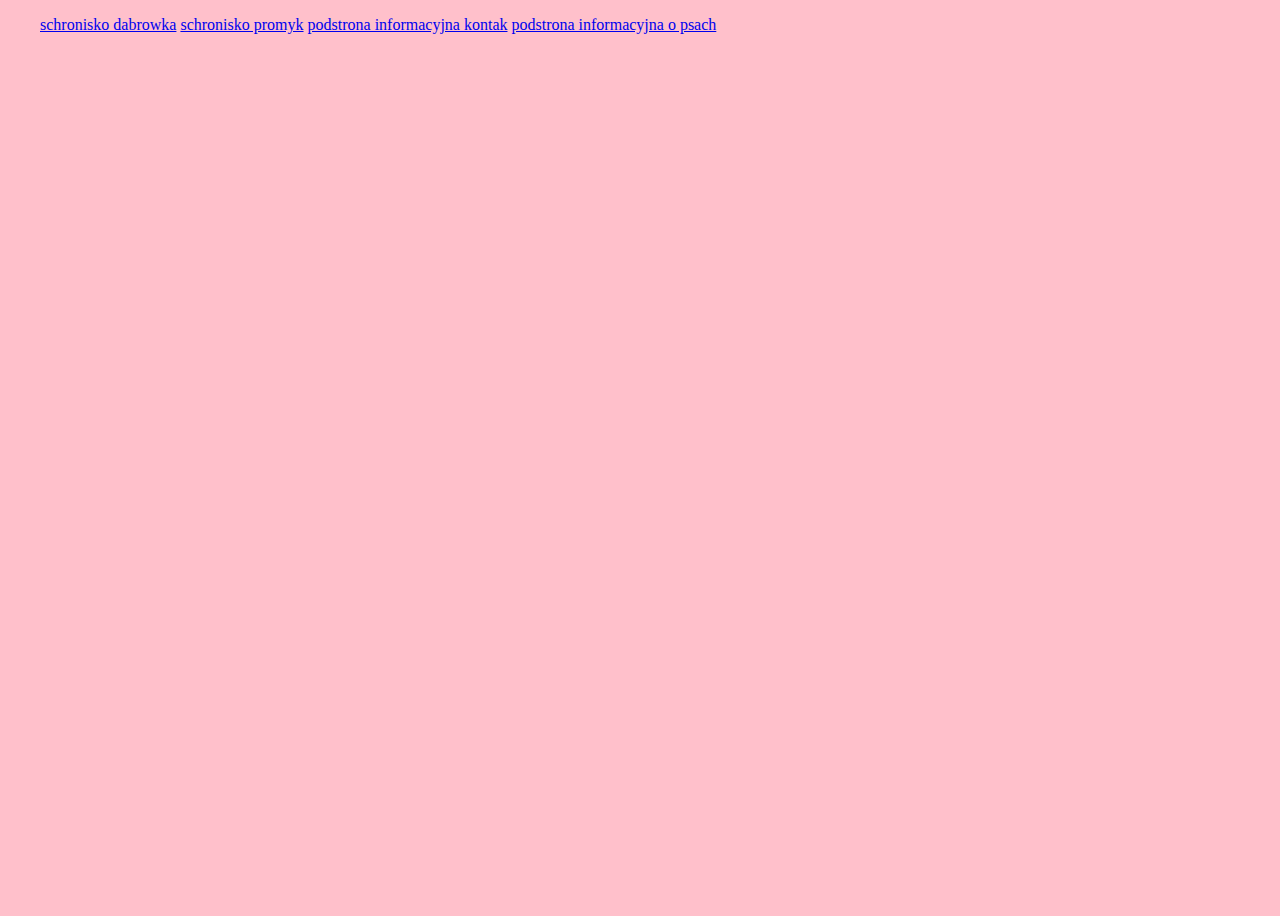
<file: index.html>
<!doctype html>
<html>
<head>
  <meta charset="utf-8">
  <meta http-equiv="x-ua-compatible" content="ie=edge">

  <title>P.S.Y.</title>

  <meta name="description" content="Strona o psach i tylko psach" />
  <meta name="keywords" content= "pies, pieseczeq, piesel, piesek, psiarnia" />

  <meta name="viewport" content="width=device-width, initial-scale=1" />

  <link rel="stylesheet" href="css/normalize.css" />
  <link rel="stylesheet" href="css/main.css" />

</head>


<body>
	<header>
		<ul>
			<li><a href="http://schroniskodabrowka.pl">schronisko dabrowka</a></li>
			<li><a href="https://schroniskopromyk.pl">schronisko promyk</a></li>

			<li><a href="kontakt.html">podstrona informacyjna kontak</a></li>
			<li><a href="rasa.html">podstrona informacyjna o psach</a></li>
		</ul>
	</header>

	<script src="js/script.js"></script>
</body>
</html>
</file>
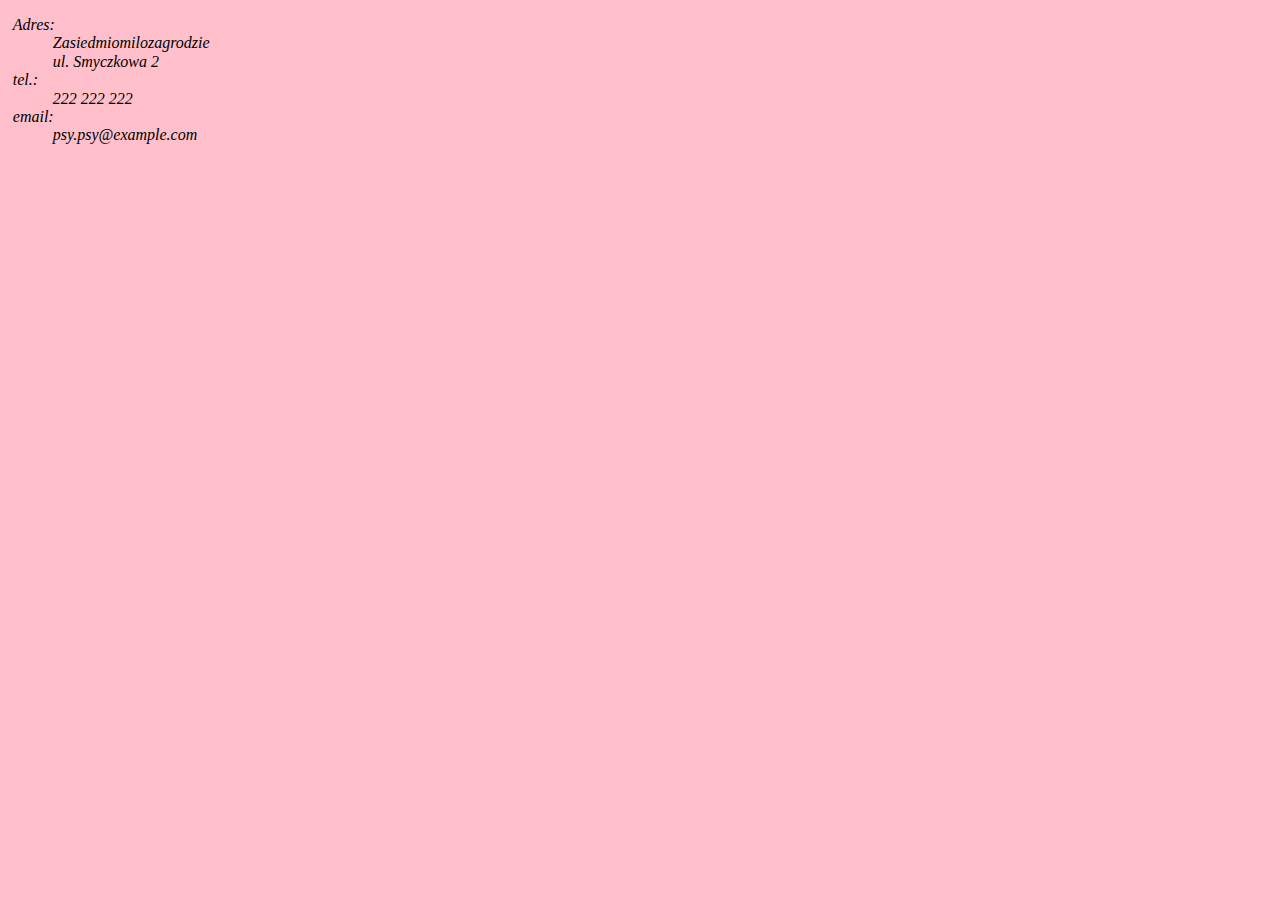
<file: kontakt.html>
<!doctype html>
<html>
<head>
  <meta charset="utf-8">
  <meta http-equiv="x-ua-compatible" content="ie=edge">

  <title>P.S.Y. - kontakt</title>

  <meta name="description" content="Strona o psach i tylko psach" />
  <meta name="keywords" content= "pies, pieseczeq, piesel, piesek, psiarnia" />

  <meta name="viewport" content="width=device-width, initial-scale=1" />

  <link rel="stylesheet" href="css/normalize.css" />
  <link rel="stylesheet" href="css/main.css" />

</head>
<body>
  <section>
    <address>
      <dl>
        <dt>Adres</dt>
        <dd>Zasiedmiomilozagrodzie</dd>
        <dd>ul. Smyczkowa 2</dd>
        <dt>tel.</dt>
        <dd>222 222 222</dd>
        <dt>email</dt>
        <dd>psy.psy@example.com</dd>
      </dl>
    </address>
  </section>

  <script src="js/script.js"></script>
</body>
</html>
</file>
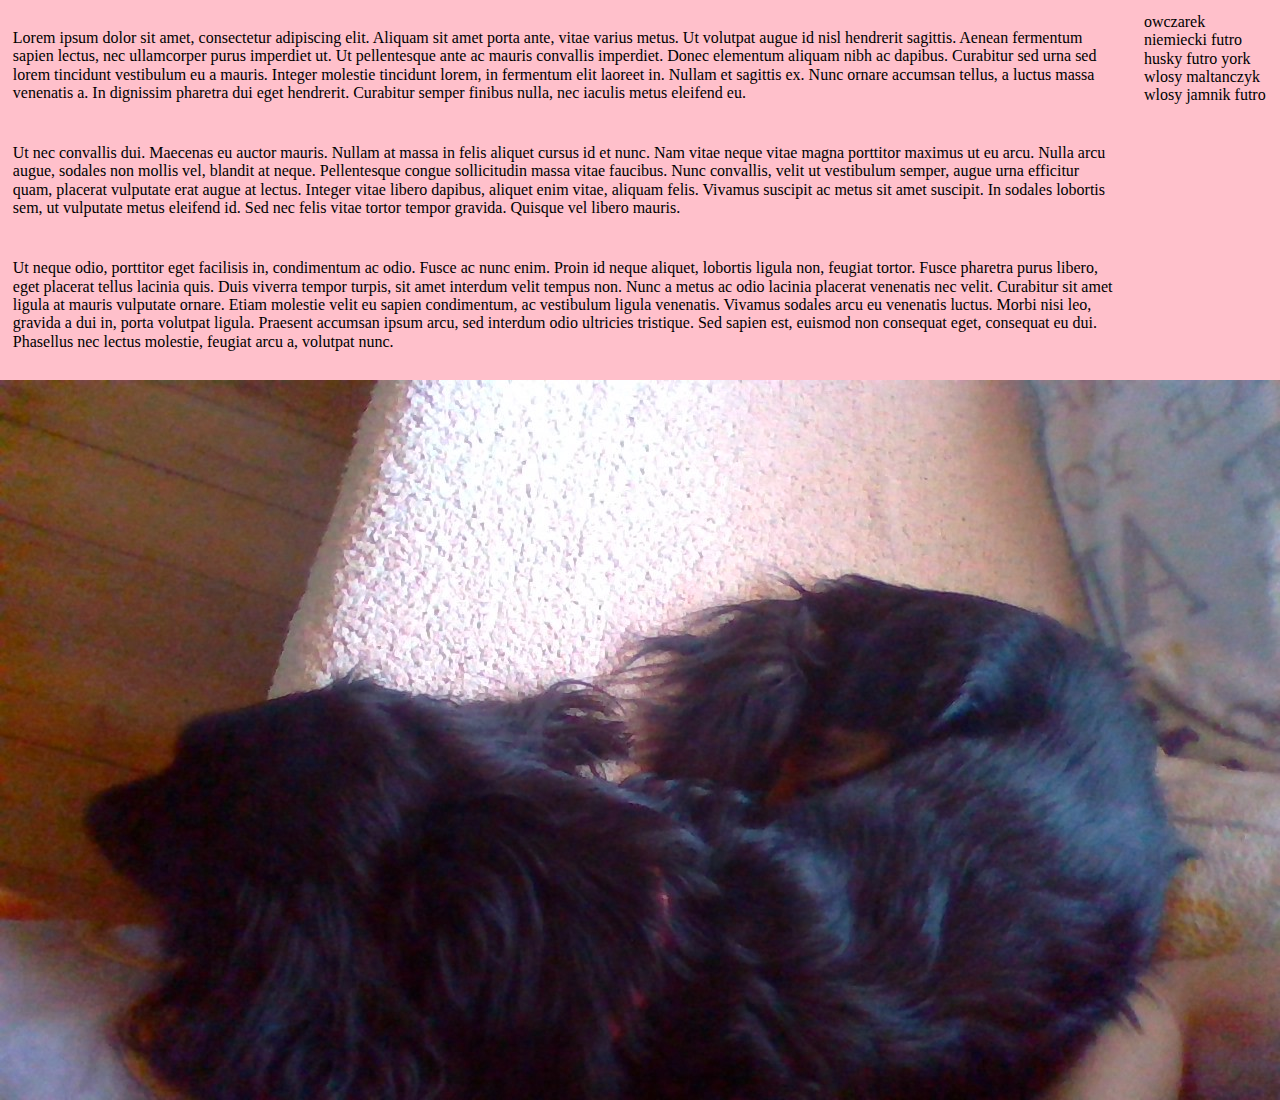
<file: rasa.html>
<!doctype html>
<html>
<head>
  <meta charset="utf-8">
  <meta http-equiv="x-ua-compatible" content="ie=edge">

  <title>P.S.Y. - Rasa, futro</title>

  <meta name="description" content="Strona o psach i tylko psach" />
  <meta name="keywords" content= "pies, pieseczeq, piesel, piesek, psiarnia" />

  <meta name="viewport" content="width=device-width, initial-scale=1" />

  <link rel="stylesheet" href="css/normalize.css" />
  <link rel="stylesheet" href="css/main.css" />

</head>
<body class="rasa">
  <article>
    <section>
        <p>Lorem ipsum dolor sit amet, consectetur adipiscing elit. Aliquam sit amet porta ante, vitae varius metus. Ut volutpat augue id nisl hendrerit sagittis. Aenean fermentum sapien lectus, nec ullamcorper purus imperdiet ut. Ut pellentesque ante ac mauris convallis imperdiet. Donec elementum aliquam nibh ac dapibus. Curabitur sed urna sed lorem tincidunt vestibulum eu a mauris. Integer molestie tincidunt lorem, in fermentum elit laoreet in. Nullam et sagittis ex. Nunc ornare accumsan tellus, a luctus massa venenatis a. In dignissim pharetra dui eget hendrerit. Curabitur semper finibus nulla, nec iaculis metus eleifend eu. </p>
        <p>Ut nec convallis dui. Maecenas eu auctor mauris. Nullam at massa in felis aliquet cursus id et nunc. Nam vitae neque vitae magna porttitor maximus ut eu arcu. Nulla arcu augue, sodales non mollis vel, blandit at neque. Pellentesque congue sollicitudin massa vitae faucibus. Nunc convallis, velit ut vestibulum semper, augue urna efficitur quam, placerat vulputate erat augue at lectus. Integer vitae libero dapibus, aliquet enim vitae, aliquam felis. Vivamus suscipit ac metus sit amet suscipit. In sodales lobortis sem, ut vulputate metus eleifend id. Sed nec felis vitae tortor tempor gravida. Quisque vel libero mauris. </p>
        <p>Ut neque odio, porttitor eget facilisis in, condimentum ac odio. Fusce ac nunc enim. Proin id neque aliquet, lobortis ligula non, feugiat tortor. Fusce pharetra purus libero, eget placerat tellus lacinia quis. Duis viverra tempor turpis, sit amet interdum velit tempus non. Nunc a metus ac odio lacinia placerat venenatis nec velit. Curabitur sit amet ligula at mauris vulputate ornare. Etiam molestie velit eu sapien condimentum, ac vestibulum ligula venenatis. Vivamus sodales arcu eu venenatis luctus. Morbi nisi leo, gravida a dui in, porta volutpat ligula. Praesent accumsan ipsum arcu, sed interdum odio ultricies tristique. Sed sapien est, euismod non consequat eget, consequat eu dui. Phasellus nec lectus molestie, feugiat arcu a, volutpat nunc.</p>
    </section>
    <aside>
        owczarek niemiecki futro
        husky futro
        york   wlosy
        maltanczyk   wlosy
        jamnik futro
      </aside>
  </article>

  <img src="img/cekin.jpg" alt="spiacy pies" />

  <script src="js/script.js"></script>
</body>
</html>
</file>
<file: css/main.css>
html, body {
    background: pink;
}

html {
    min-height: 100%;
}

body {
    min-height: 100vh;
}

header li {
    display: inline-block;
}

p {
    padding: 1vw;
}

/* Kontakt */
address dl {
    margin-left: 1vw;
}
address dt::after {
    content: ":"
}

/* rasa */
.rasa {}
.rasa article {
    display: flex;
}
.rasa aside {
    padding: 1vw;
}
</file>
